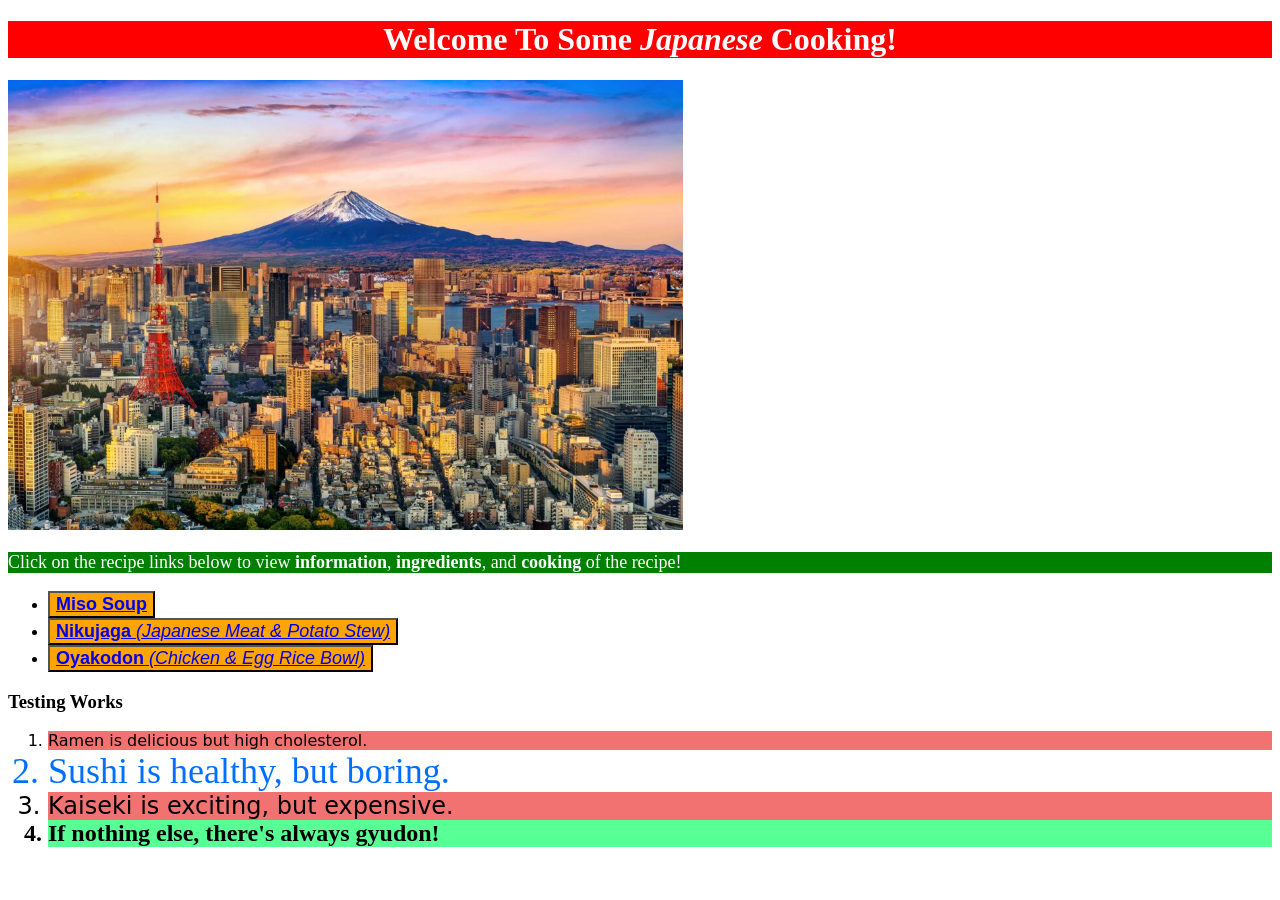
<file: index.html>
<!DOCTYPE html>
<html lang="en">
<head>
    <link rel="stylesheet" href="style-main.css">
    <style>
        .green-highlight {
            background-color: green;
        }
        .ftsize-18 {
            font-size: 18px;
        }
    </style>
    <meta charset="UTF-8">
    <meta name="viewport" content="width=device-width, initial-scale=1.0">
    <title>Recipes Homepage</title>
</head>

<body>
    <h1 class="red-highlight whitetext ftsize-32 ftbold centertext">Welcome To Some <em>Japanese</em> Cooking!</h1>
    <img src="./images/cityfrontmtfuji.jpg" alt="A city with a backdrop of Mt Fuji in the setting sun" height="450">
    <p class="green-highlight whitetext ftsize-18">Click on the recipe links below to view <strong>information</strong>, <strong>ingredients</strong>, and <strong>cooking</strong> of the recipe!</p>

    <ul>
        <li>
            <button style="background-color: orange; font-size: 18px;">    
                <a href="./recipes/miso-soup.html" rel="noreferrer">
                    <strong>Miso Soup</strong>
                </a>
            </button>
        </li>
        <li>
            <button style="background-color: orange; font-size: 18px;">
                <a href="./recipes/nikujaga.html" rel="noreferrer">
                    <strong>Nikujaga</strong> <em>&#40;Japanese Meat &amp; Potato Stew&#41;</em>
                </a>
            </button>
        <li>
            <button style="background-color: orange; font-size: 18px;">
                <a href="./recipes/oyakodon.html" rel="noreferrer">
                    <strong>Oyakodon</strong> <em>&#40;Chicken &amp; Egg Rice Bowl&#41;</em>
                </a>
            </button>
        </li>
    </ul>

    <h3>Testing Works</h3>
    <ol>
        <li class="oddnumber">Ramen is delicious but high cholesterol.</li>
        <li class="no2">Sushi is healthy, but boring.</li>
        <li class="oddnumber ftsize-24">Kaiseki is exciting, but expensive.</li>
        <li class="no4 ftsize-24">If nothing else, there's always gyudon!</li>
    </ol>
</body>
</html>
</file>
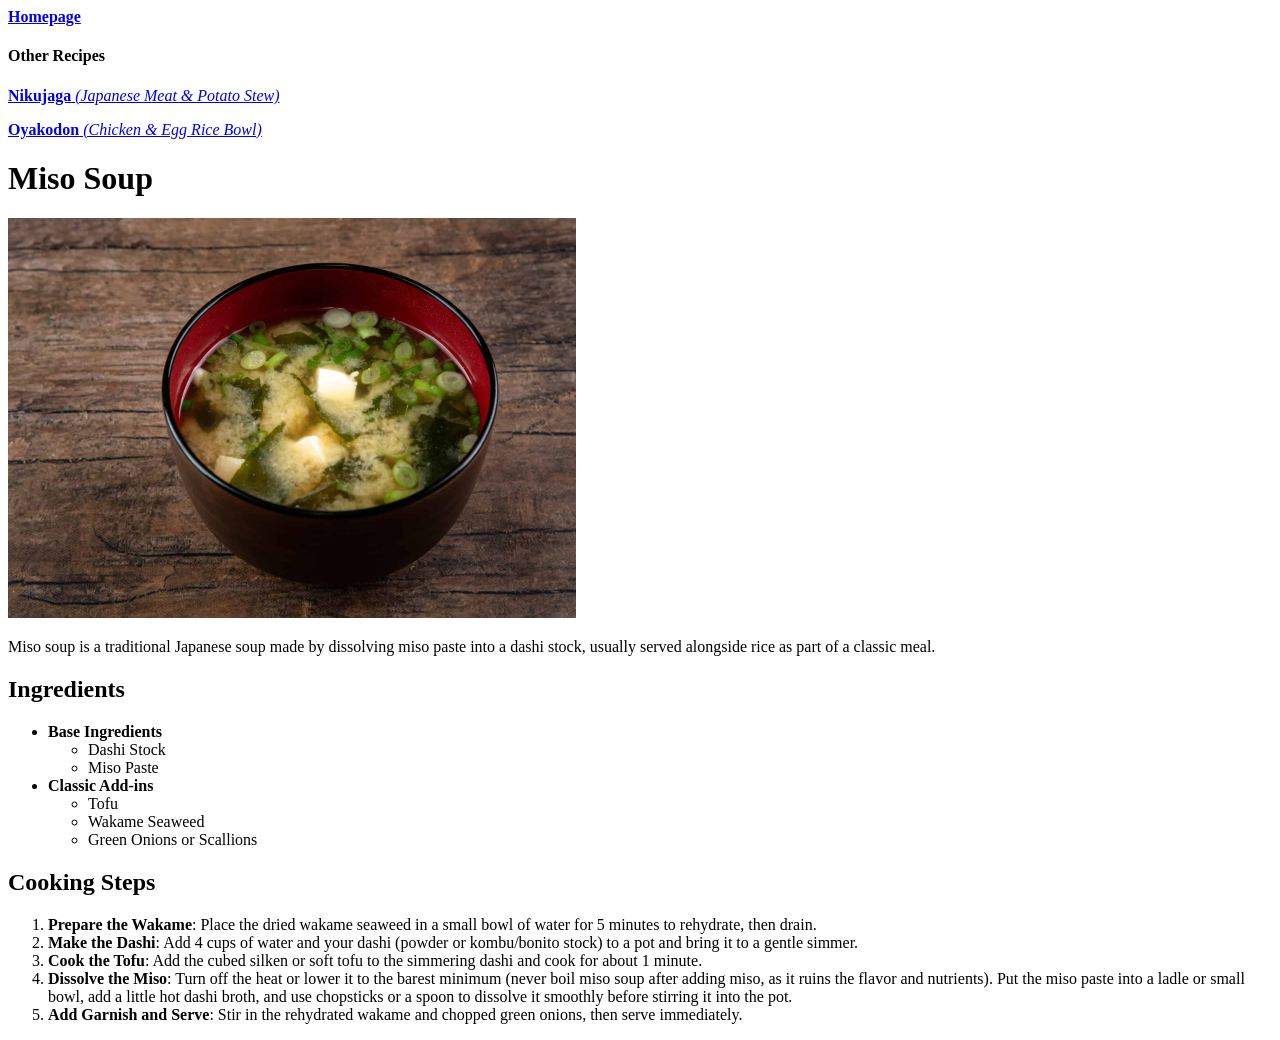
<file: recipes/miso-soup.html>
<!DOCTYPE html>
<html lang="en">
<head>
    <meta charset="UTF-8">
    <meta name="viewport" content="width=device-width, initial-scale=1.0">
    <title>Miso Soup</title>
</head>

<body>
    <a href="../index.html" rel="noreferrer"><strong>Homepage</strong></a>

    <h4>Other Recipes</h4>

    <p><a href="./nikujaga.html" rel="noreferrer">
        <strong>Nikujaga</strong> <em>&#40;Japanese Meat &amp; Potato Stew&#41;</em>
    </a></p>
    <p><a href="./oyakodon.html" rel="noreferrer">
        <strong>Oyakodon</strong> <em>&#40;Chicken &amp; Egg Rice Bowl&#41;</em>
    </a></p>

    <h1>Miso Soup</h1>

    <img src="../images/miso-soup.jpg" 
    alt="Miso soup with tofu and chives in a red lacquer bowl"
    height="400">

    <p>Miso soup is a traditional Japanese soup made by dissolving miso paste into a dashi stock, usually served alongside rice as part of a classic meal.</p> 

    <h2>Ingredients</h2>
    <ul>
        <li><strong>Base Ingredients</strong>
            <ul>
                <li>Dashi Stock</li>
                <li>Miso Paste</li>
            </ul>
        </li>
        <li><strong>Classic Add-ins</strong>
            <ul>
                <li>Tofu</li>
                <li>Wakame Seaweed</li>
                <li>Green Onions or Scallions</li>
            </ul>
        </li>
    </ul>

    <h2>Cooking Steps</h2>
    <ol>
        <li><strong>Prepare the Wakame</strong>: Place the dried wakame seaweed in a small bowl of water for 5 minutes to rehydrate, then drain.</li>
        <li><strong>Make the Dashi</strong>: Add 4 cups of water and your dashi (powder or kombu/bonito stock) to a pot and bring it to a gentle simmer.</li>
        <li><strong>Cook the Tofu</strong>: Add the cubed silken or soft tofu to the simmering dashi and cook for about 1 minute.</li>
        <li><strong>Dissolve the Miso</strong>: Turn off the heat or lower it to the barest minimum (never boil miso soup after adding miso, as it ruins the flavor and nutrients). Put the miso paste into a ladle or small bowl, add a little hot dashi broth, and use chopsticks or a spoon to dissolve it smoothly before stirring it into the pot.</li>
        <li><strong>Add Garnish and Serve</strong>: Stir in the rehydrated wakame and chopped green onions, then serve immediately.</li>
    </ol>
    </body>
</html>
</file>
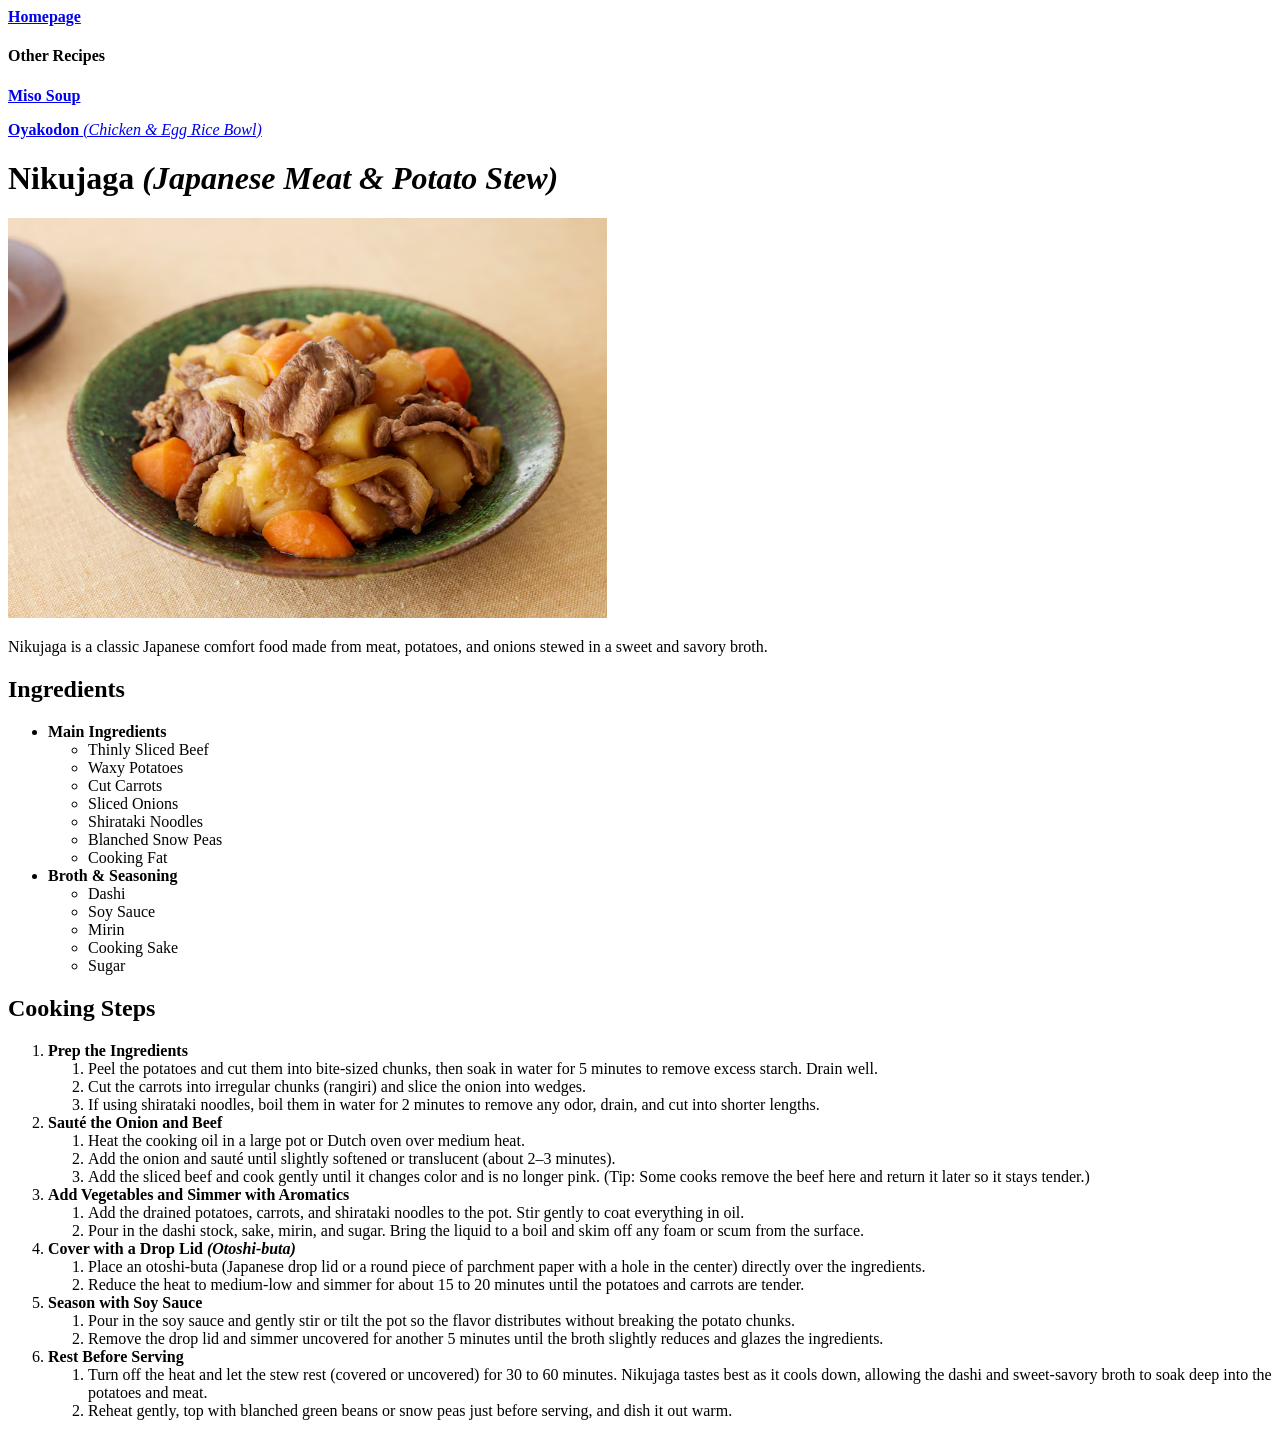
<file: recipes/nikujaga.html>
<!DOCTYPE html>
<html lang="en">
<head>
    <meta charset="UTF-8">
    <meta name="viewport" content="width=device-width, initial-scale=1.0">
    <title>Nikujaga</title>
</head>

<body>
    <a href="../index.html" rel="noreferrer"><strong>Homepage</strong></a>

    <h4>Other Recipes</h4>

    <p><a href="./miso-soup.html" rel="noreferrer">
        <strong>Miso Soup</strong>
    </a></p>
    <p><a href="./oyakodon.html" rel="noreferrer">
        <strong>Oyakodon</strong> <em>&#40;Chicken &amp; Egg Rice Bowl&#41;</em>
    </a></p>

    <h1>Nikujaga <em>&#40;Japanese Meat &amp; Potato Stew&#41;</em></h1>

    <img src="../images/nikujaga.avif" 
    alt="Nikujaga on a Japanese green ceramic plate"
    height="400">

    <p>Nikujaga is a classic Japanese comfort food made from meat, potatoes, and onions stewed in a sweet and savory broth.</p>

    <h2>Ingredients</h2>
    <ul>
        <li><strong>Main Ingredients</strong>
            <ul>
                <li>Thinly Sliced Beef</li>
                <li>Waxy Potatoes</li>
                <li>Cut Carrots</li>
                <li>Sliced Onions</li>
                <li>Shirataki Noodles</li>
                <li>Blanched Snow Peas</li>
                <li>Cooking Fat</li>
            </ul>
        </li>
        <li><strong>Broth & Seasoning</strong>
            <ul>
                <li>Dashi</li>
                <li>Soy Sauce</li>
                <li>Mirin</li>
                <li>Cooking Sake</li>
                <li>Sugar</li>
            </ul>
        </li>
    </ul>

    <h2>Cooking Steps</h2>
    <ol>
        <li><strong>Prep the Ingredients</strong>
            <ol>
                <li>Peel the potatoes and cut them into bite-sized chunks, then soak in water for 5 minutes to remove excess starch. Drain well.</li>
                <li>Cut the carrots into irregular chunks (rangiri) and slice the onion into wedges.</li>
                <li>If using shirataki noodles, boil them in water for 2 minutes to remove any odor, drain, and cut into shorter lengths.</li>
            </ol>
        </li>
        <li><strong>Sauté the Onion and Beef</strong>
            <ol>
                <li>Heat the cooking oil in a large pot or Dutch oven over medium heat.</li>
                <li>Add the onion and sauté until slightly softened or translucent (about 2–3 minutes).</li>
                <li>Add the sliced beef and cook gently until it changes color and is no longer pink. (Tip: Some cooks remove the beef here and return it later so it stays tender.)</li>
            </ol>
        </li>
        <li><strong>Add Vegetables and Simmer with Aromatics</strong>
            <ol>
                <li>Add the drained potatoes, carrots, and shirataki noodles to the pot. Stir gently to coat everything in oil.</li>
                <li>Pour in the dashi stock, sake, mirin, and sugar. Bring the liquid to a boil and skim off any foam or scum from the surface.</li>
            </ol>
        </li>
        <li><strong>Cover with a Drop Lid <em>(Otoshi-buta)</em></strong>
            <ol>
                <li>Place an otoshi-buta (Japanese drop lid or a round piece of parchment paper with a hole in the center) directly over the ingredients.</li>
                <li>Reduce the heat to medium-low and simmer for about 15 to 20 minutes until the potatoes and carrots are tender.</li>
            </ol>
        </li>
        <li><strong>Season with Soy Sauce</strong>
            <ol>
                <li>Pour in the soy sauce and gently stir or tilt the pot so the flavor distributes without breaking the potato chunks.</li>
                <li>Remove the drop lid and simmer uncovered for another 5 minutes until the broth slightly reduces and glazes the ingredients.</li>
            </ol>
        </li>
        <li><strong>Rest Before Serving</strong>
            <ol>
                <li>Turn off the heat and let the stew rest (covered or uncovered) for 30 to 60 minutes. Nikujaga tastes best as it cools down, allowing the dashi and sweet-savory broth to soak deep into the potatoes and meat.</li>
                <li>Reheat gently, top with blanched green beans or snow peas just before serving, and dish it out warm.</li>
            </ol>
        </li>
    </ol>
</body>
</html>
</file>
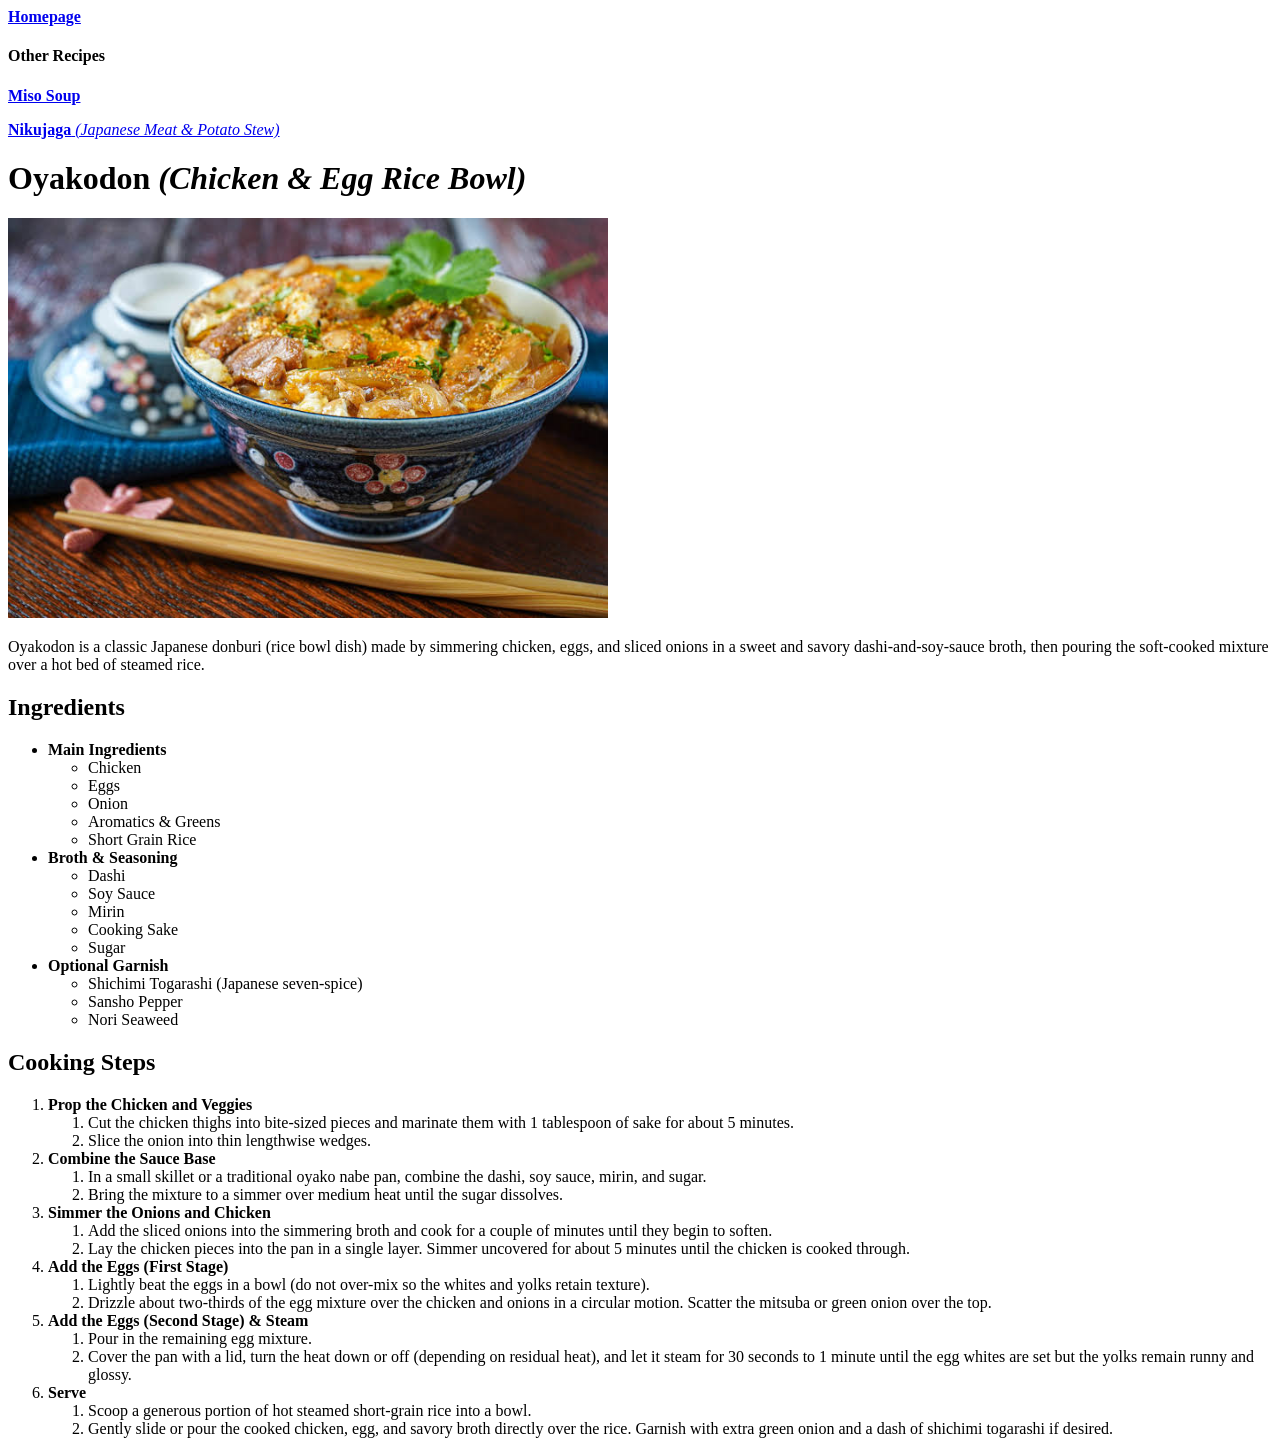
<file: recipes/oyakodon.html>
<!DOCTYPE html>
<html lang="en">
<head>
    <meta charset="UTF-8">
    <meta name="viewport" content="width=device-width, initial-scale=1.0">
    <title>Oyakodon</title>
</head>

<body>
    <a href="../index.html" rel="noreferrer"><strong>Homepage</strong></a>

    <h4>Other Recipes</h4>

    <p><a href="./miso-soup.html" rel="noreferrer">
        <strong>Miso Soup</strong>
    </a></p>
    <p><a href="./nikujaga.html" rel="noreferrer">
        <strong>Nikujaga</strong> <em>&#40;Japanese Meat &amp; Potato Stew&#41;</em>
    </a></p>

    <h1>Oyakodon <em>&#40;Chicken &amp; Egg Rice Bowl&#41;</em></h1>

    <img src="../images/oyakodon.jpeg" 
    alt="Oyakodon in a Japanese blue ceramic bowl with tea cup and chopsticks"
    height="400">

    <p>Oyakodon is a classic Japanese donburi (rice bowl dish) made by simmering chicken, eggs, and sliced onions in a sweet and savory dashi-and-soy-sauce broth, then pouring the soft-cooked mixture over a hot bed of steamed rice.</p>

    <h2>Ingredients</h2>
    <ul>
        <li><strong>Main Ingredients</strong>
            <ul>
                <li>Chicken</li>
                <li>Eggs</li>
                <li>Onion</li>
                <li>Aromatics & Greens</li>
                <li>Short Grain Rice</li>
            </ul>
        </li>
        <li><strong>Broth & Seasoning</strong>
            <ul>
                <li>Dashi</li>
                <li>Soy Sauce</li>
                <li>Mirin</li>
                <li>Cooking Sake</li>
                <li>Sugar</li>
            </ul>
        </li>
        <li><strong>Optional Garnish</strong>
            <ul>
                <li>Shichimi Togarashi &#40;Japanese seven-spice&#41;</li>
                <li>Sansho Pepper</li>
                <li>Nori Seaweed</li>
            </ul>
        </li>
    </ul>

    <h2>Cooking Steps</h2>
    <ol>
        <li><strong>Prop the Chicken and Veggies</strong>
            <ol>
                <li>Cut the chicken thighs into bite-sized pieces and marinate them with 1 tablespoon of sake for about 5 minutes.</li>
                <li>Slice the onion into thin lengthwise wedges.</li>
            </ol>
        </li>
        <li><strong>Combine the Sauce Base</strong>
            <ol>
                <li>In a small skillet or a traditional oyako nabe pan, combine the dashi, soy sauce, mirin, and sugar.</li>
                <li>Bring the mixture to a simmer over medium heat until the sugar dissolves.</li>
            </ol>
        </li>
        <li><strong>Simmer the Onions and Chicken</strong>
            <ol>
                <li>Add the sliced onions into the simmering broth and cook for a couple of minutes until they begin to soften.</li>
                <li>Lay the chicken pieces into the pan in a single layer. Simmer uncovered for about 5 minutes until the chicken is cooked through.</li>
            </ol>
        </li>
        <li><strong>Add the Eggs (First Stage)</strong>
            <ol>
                <li>Lightly beat the eggs in a bowl (do not over-mix so the whites and yolks retain texture).</li>
                <li>Drizzle about two-thirds of the egg mixture over the chicken and onions in a circular motion. Scatter the mitsuba or green onion over the top.</li>
            </ol>
        </li>
        <li><strong>Add the Eggs (Second Stage) & Steam</strong>
            <ol>
                <li>Pour in the remaining egg mixture.</li>
                <li>Cover the pan with a lid, turn the heat down or off (depending on residual heat), and let it steam for 30 seconds to 1 minute until the egg whites are set but the yolks remain runny and glossy.</li>
            </ol>
        </li>
        <li><strong>Serve</strong>
            <ol>
                <li>Scoop a generous portion of hot steamed short-grain rice into a bowl.</li>
                <li>Gently slide or pour the cooked chicken, egg, and savory broth directly over the rice. Garnish with extra green onion and a dash of shichimi togarashi if desired.</li>
            </ol>
        </li>
    </ol>
</body>
</html>
</file>
<file: style-main.css>
.red-highlight {
    background-color: red;
}
.whitetext {
    color: white;
}
.ftbold {
    font-weight: bold;
}
.ftsize-32 {
    font-size: 32px;
}
.centertext {
    text-align: center;
}
.oddnumber {
    background-color: #F27272;
    font-family: Verdana, "DejaVu Sans", sans-serif; 
}
.no2 {
    color: #006FFF;
    font-size: 36px;
}
.ftsize-24 {
    font-size: 24px;
}
.no4 {
    background-color: #57FF95;
    font-weight: bolder;
}
</file>
